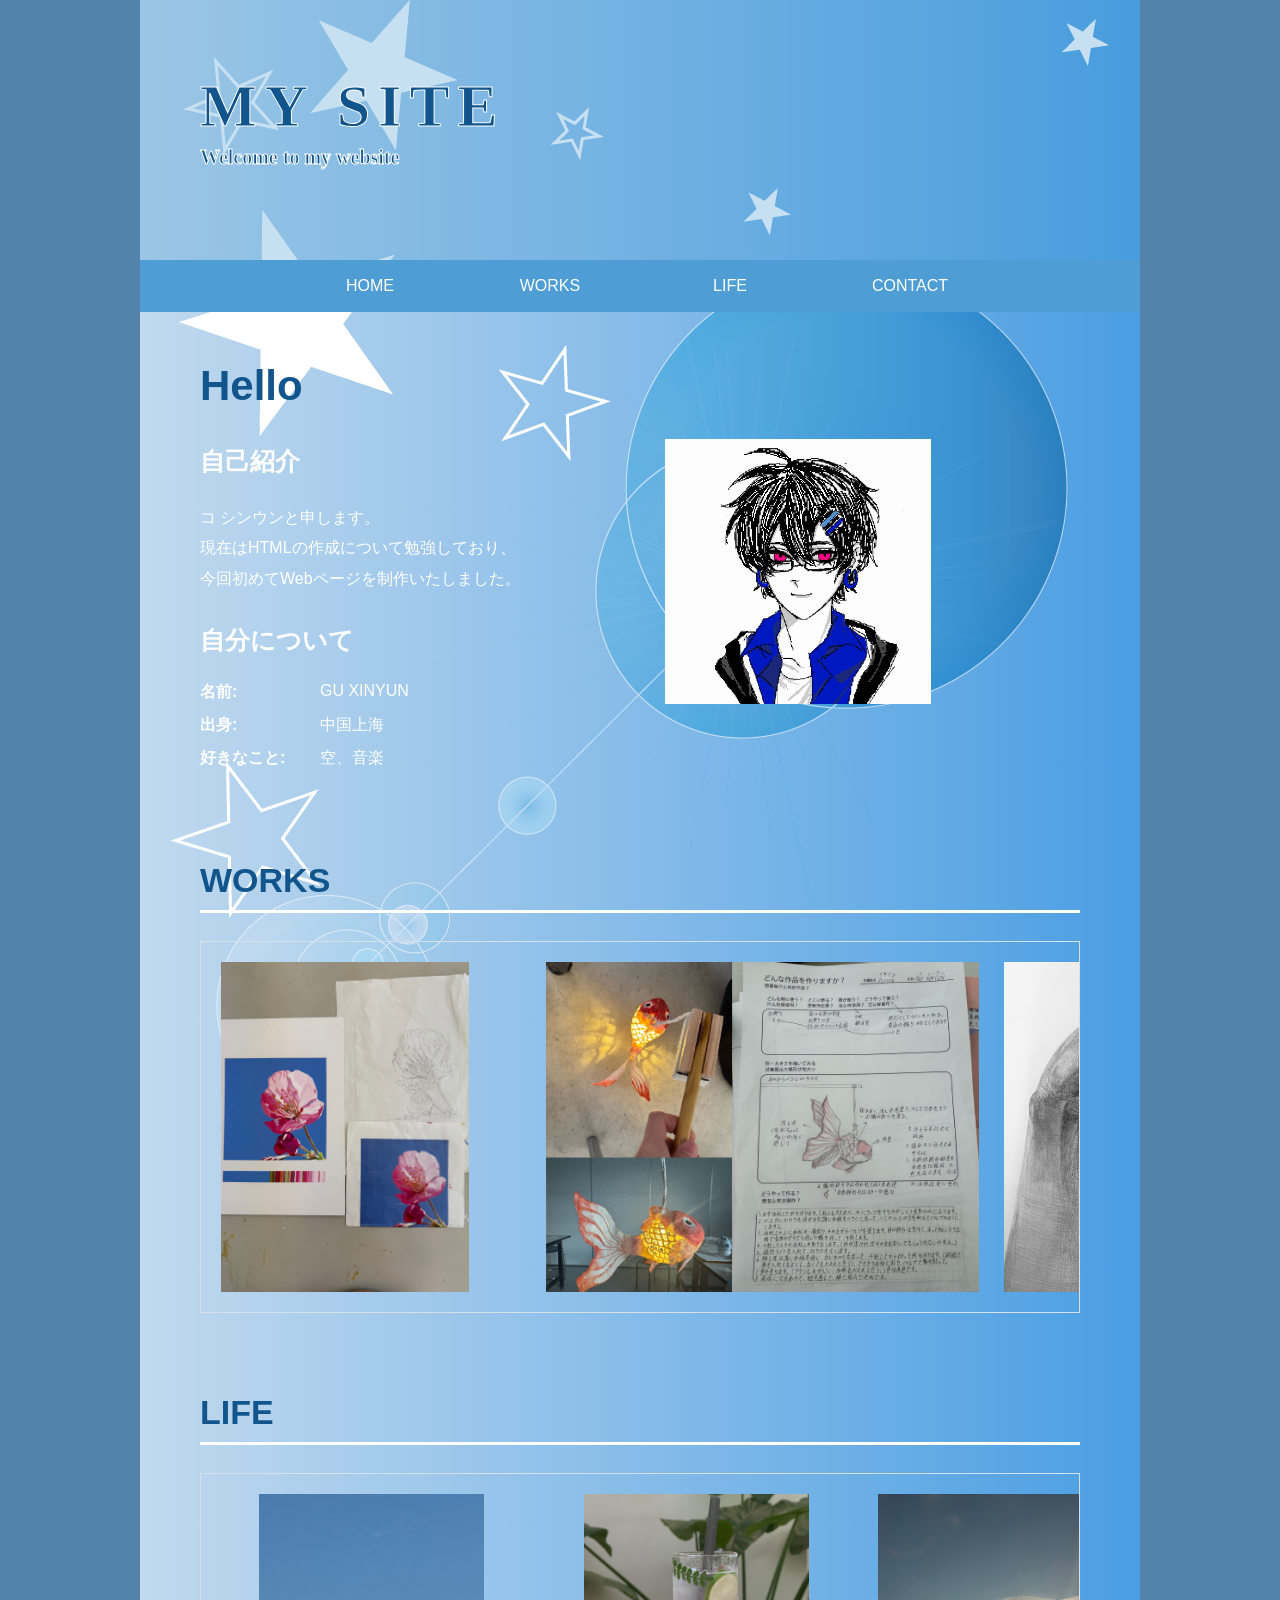
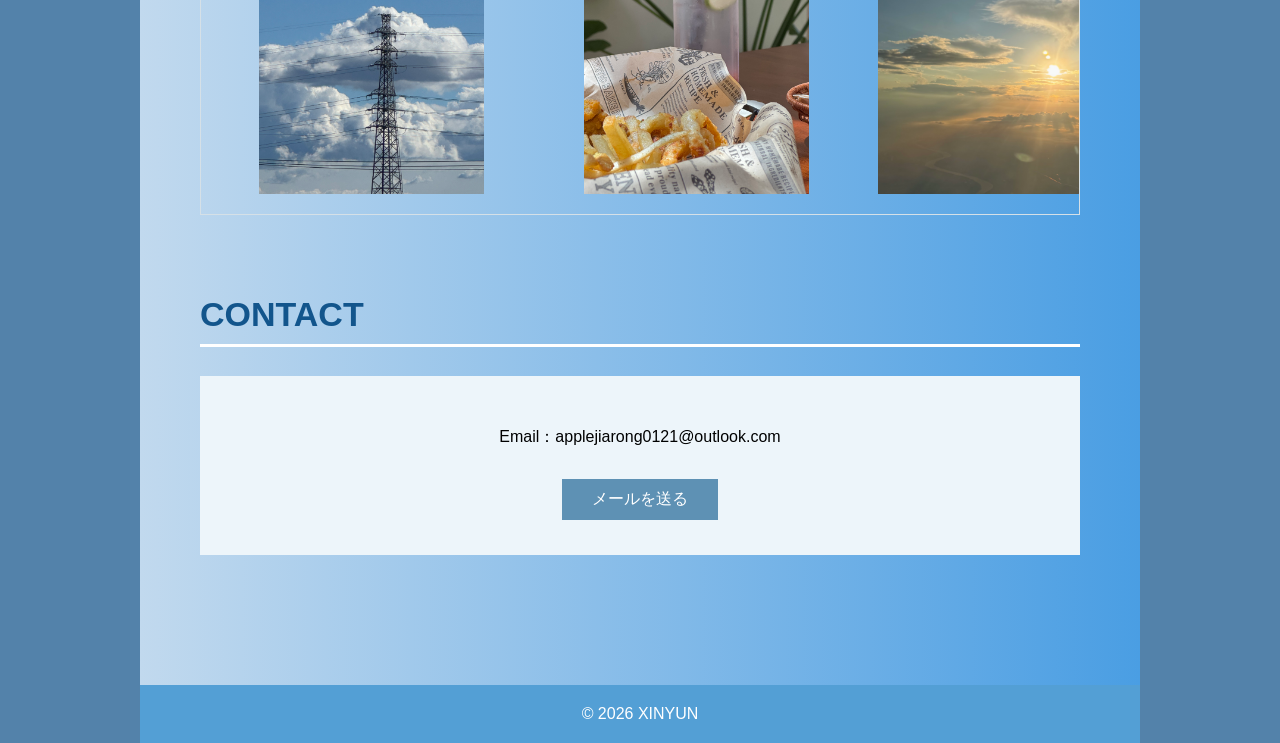
<file: index.html>
<!DOCTYPE html>
<html lang="ja">

<head>
    <meta charset="UTF-8">
    <meta name="viewport" content="width=device-width, initial-scale=1.0">
    <title>MY SITE</title>
    <link rel="stylesheet" href="xxx.css">
</head>

<body>
    <div class="page">
        <header>
            <h1>MY SITE</h1>
            <p>Welcome to my website</p>
        </header>

        <nav>
            <ul>
                <li><a href="#home">HOME</a></li>
                <li><a href="#WORKS">WORKS</a></li>
                <li><a href="#LIFE">LIFE</a></li>
                <li><a href="#contact">CONTACT</a></li>
            </ul>
        </nav>

        <main>
            <section id="home" class="home">
                <div class="home-text">
                    <h2>Hello</h2>

                    <h3>
                        自己紹介
                    </h3>

                    <p>
                        コ シンウンと申します。<br>
                        現在はHTMLの作成について勉強しており、<br>
                        今回初めてWebページを制作いたしました。
                    </p>

                    <div class="profile-text">
                        <h3>自分について</h3>

                        <dl class="profile-list">
                            <div class="profile-row">
                                <dt>名前:</dt>
                                <dd>GU XINYUN</dd>
                            </div>

                            <div class="profile-row">
                                <dt>出身:</dt>
                                <dd>中国上海</dd>
                            </div>

                            <div class="profile-row">
                                <dt>好きなこと:</dt>
                                <dd>空、音楽</dd>
                            </div>
                        </dl>
                    </div>
                </div>

                <div class="home-images">
                    <div class="home-image">
                        <img src="IMG_4021のコピー.PNG" alt="メイン画像">
                    </div>

                </div>
            </section>


            <section id="WORKS">
                <h2 class="section-title">WORKS</h2>

                <div class="WORKS-box">
                    <div class="WORKS-gallery">
                        <div class="WORKS-item">
                            <a href="page01.html">
                                <img src="IMG_4701.jpeg" alt="1">

                            </a>
                        </div>

                        <div class="WORKS-item">
                            <a href="page02.html">
                                <img src="IMG_5451.JPG" alt="2">
                            </a>
                        </div>

                        <div class="WORKS-item">
                            <a href="page03.html">
                            <img src="IMG_7081.jpg" alt="3">
                            </a>
                        </div>
                    </div>
                </div>
            </section>

            <section id="LIFE">
                <h2 class="section-title">LIFE</h2>

                <div class="LIFE-box">
                    <div class="LIFE-gallery">


                        <div class="LIFE-item">
                             <a href="page04.html">
                            <img src="IMG_8897 2.jpeg" alt="1">
                            </a>
                        </div>

                        <div class="LIFE-item">
                             <a href="page05.html">
                            <img src="IMG_5131.jpeg" alt="2">
                            </a>
                        </div>

                        <div class="LIFE-item">
                             <a href="page06.html">
                            <img src="IMG_5006.jpeg" alt="3">
                            </a>
                        </div>

                        <div class="LIFE-item">
                             <a href="page07.html">
                            <img src="IMG_6097.JPG" alt="4">
                            </a>
                        </div>

                        <div class="LIFE-item">
                             <a href="page08.html">
                            <img src="狗.jpg" alt="5">
                            </a>
                        </div>

                        <div class="LIFE-item">
                             <a href="page09.html">
                            <img src="未命名作品.jpg" alt="6">
                            </a>
                        </div>

                        <div class="LIFE-item">
                             <a href="page10.html">
                            <img src="IMG_8215.jpeg" alt="7">
                            </a>
                        </div>

                    </div>
                </div>
            </section>

            <section id="contact">
                <h2 class="section-title">CONTACT</h2>
                <div class="contact-box">
                    <p>
                        Email：applejiarong0121@outlook.com
                    </p>
                    <a href="mailto:邮箱">メールを送る</a>
                </div>
            </section>
        </main>

        <footer>
            <p>© 2026 XINYUN</p>
        </footer>
    </div>
</body>

</html>
</file>
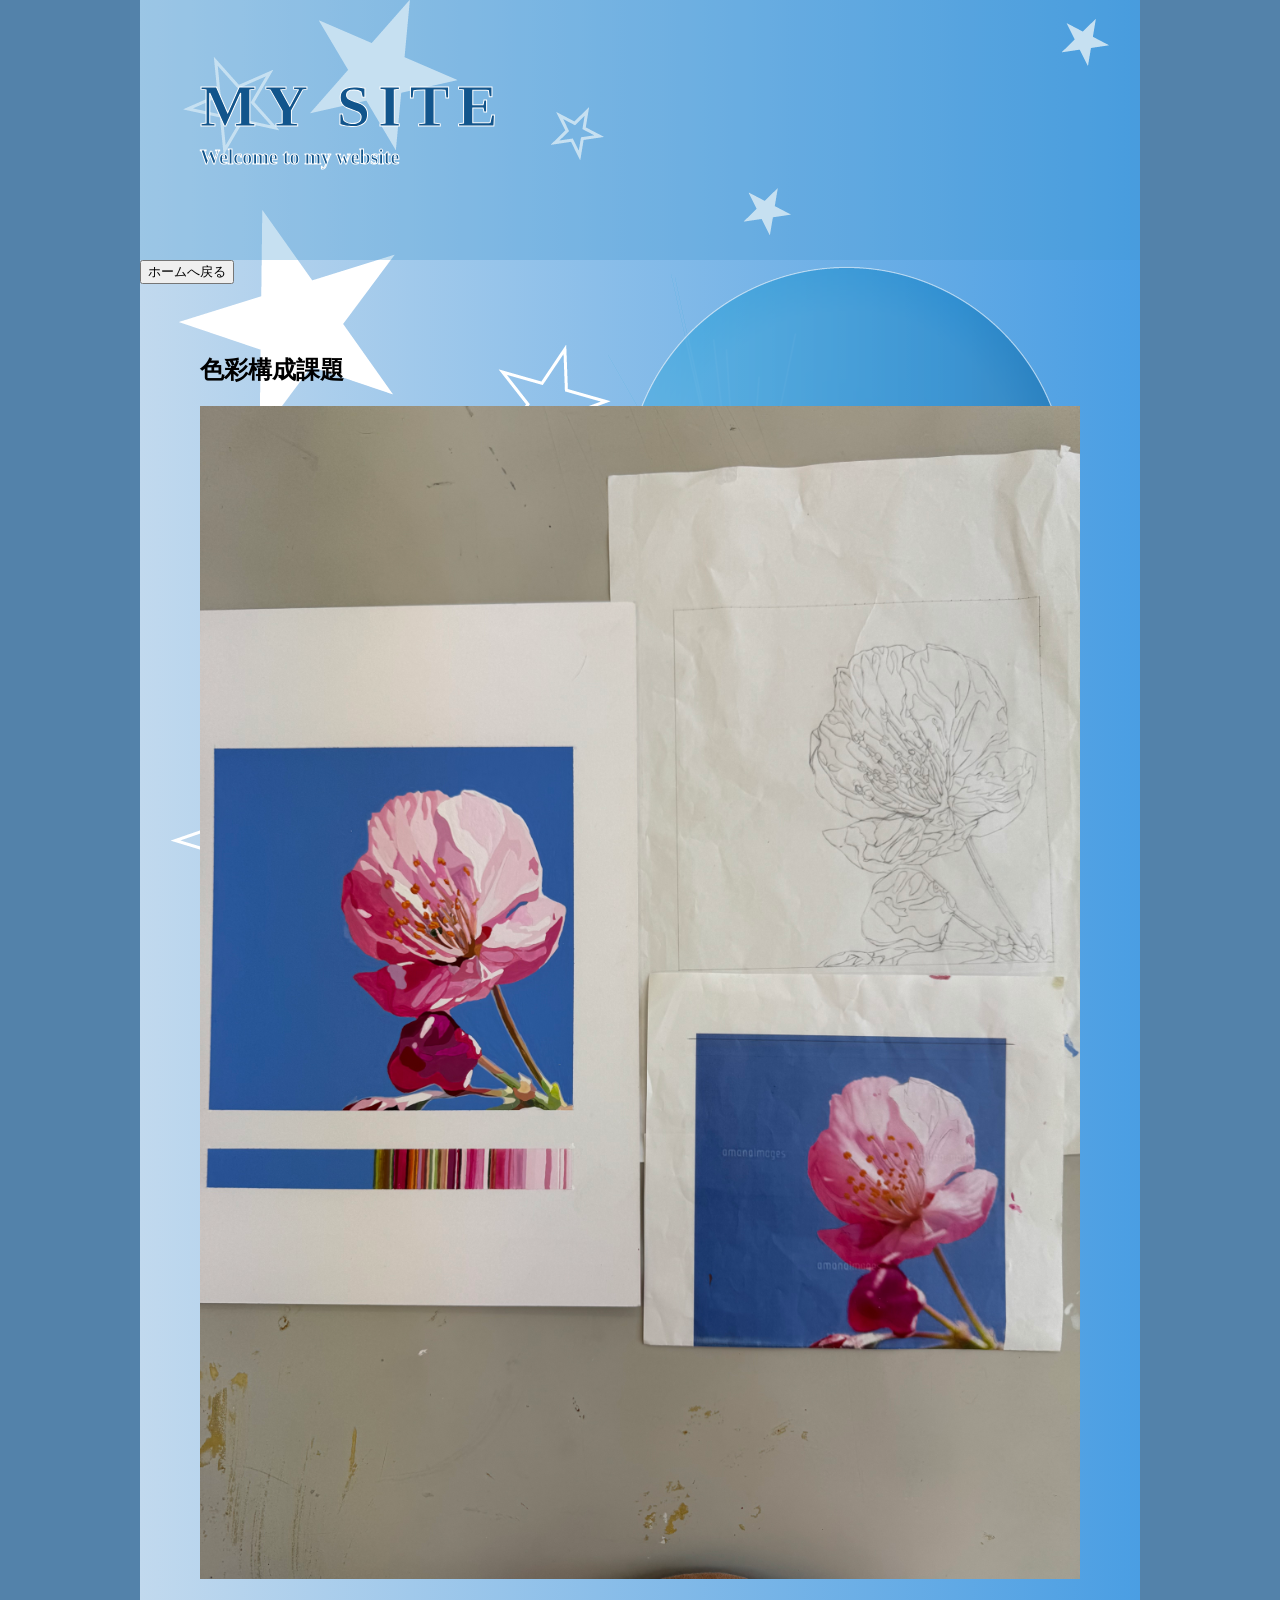
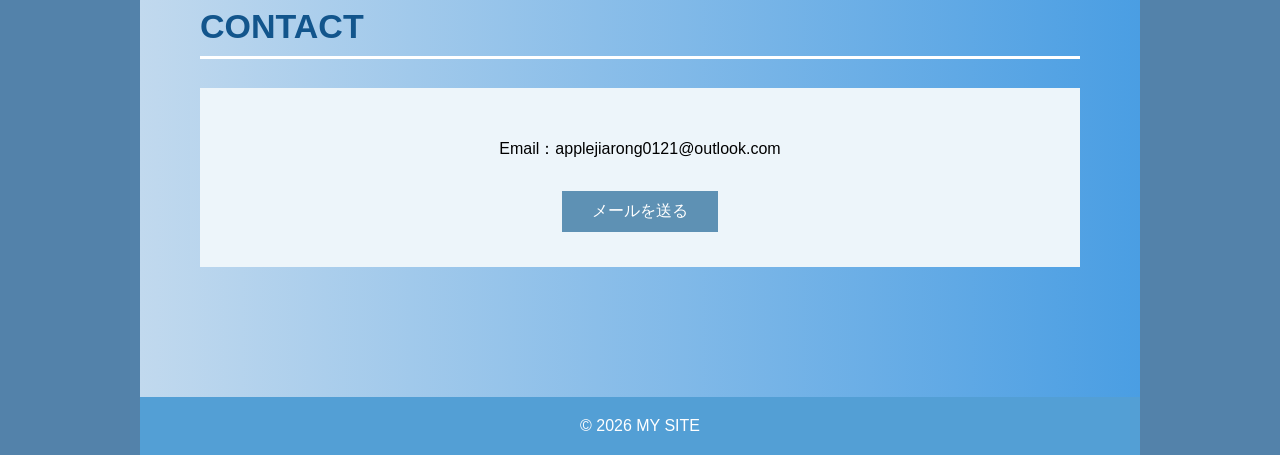
<file: page01.html>
<!DOCTYPE html>
<html lang="ja">

<head>
    <meta charset="UTF-8">
    <meta name="viewport" content="width=device-width, initial-scale=1.0">
    <title>MY SITE</title>
    <link rel="stylesheet" href="xxx.css">
</head>

<body>
    <div class="page">
        <header>
            <h1>MY SITE</h1>
            <p>Welcome to my website</p>
        </header>
        </header>
        
<button onclick="location.href='index.html'">
    ホームへ戻る
</button>
        





<main>
    <h2>色彩構成課題</h2>
            <div class="wrap">

                <div class="photo">
                <img src="IMG_4701.jpeg">
                </div>

            </div>

            <section id="contact">
                <h2 class="section-title">CONTACT</h2>
                <div class="contact-box">
                    <p>
                        Email：applejiarong0121@outlook.com
                    </p>
                    <a href="mailto:邮箱">メールを送る</a>
                </div>
            </section>
        </main>

        <footer>
            <p>© 2026 MY SITE</p>
        </footer>
    </div>
</body>

</html>
</file>
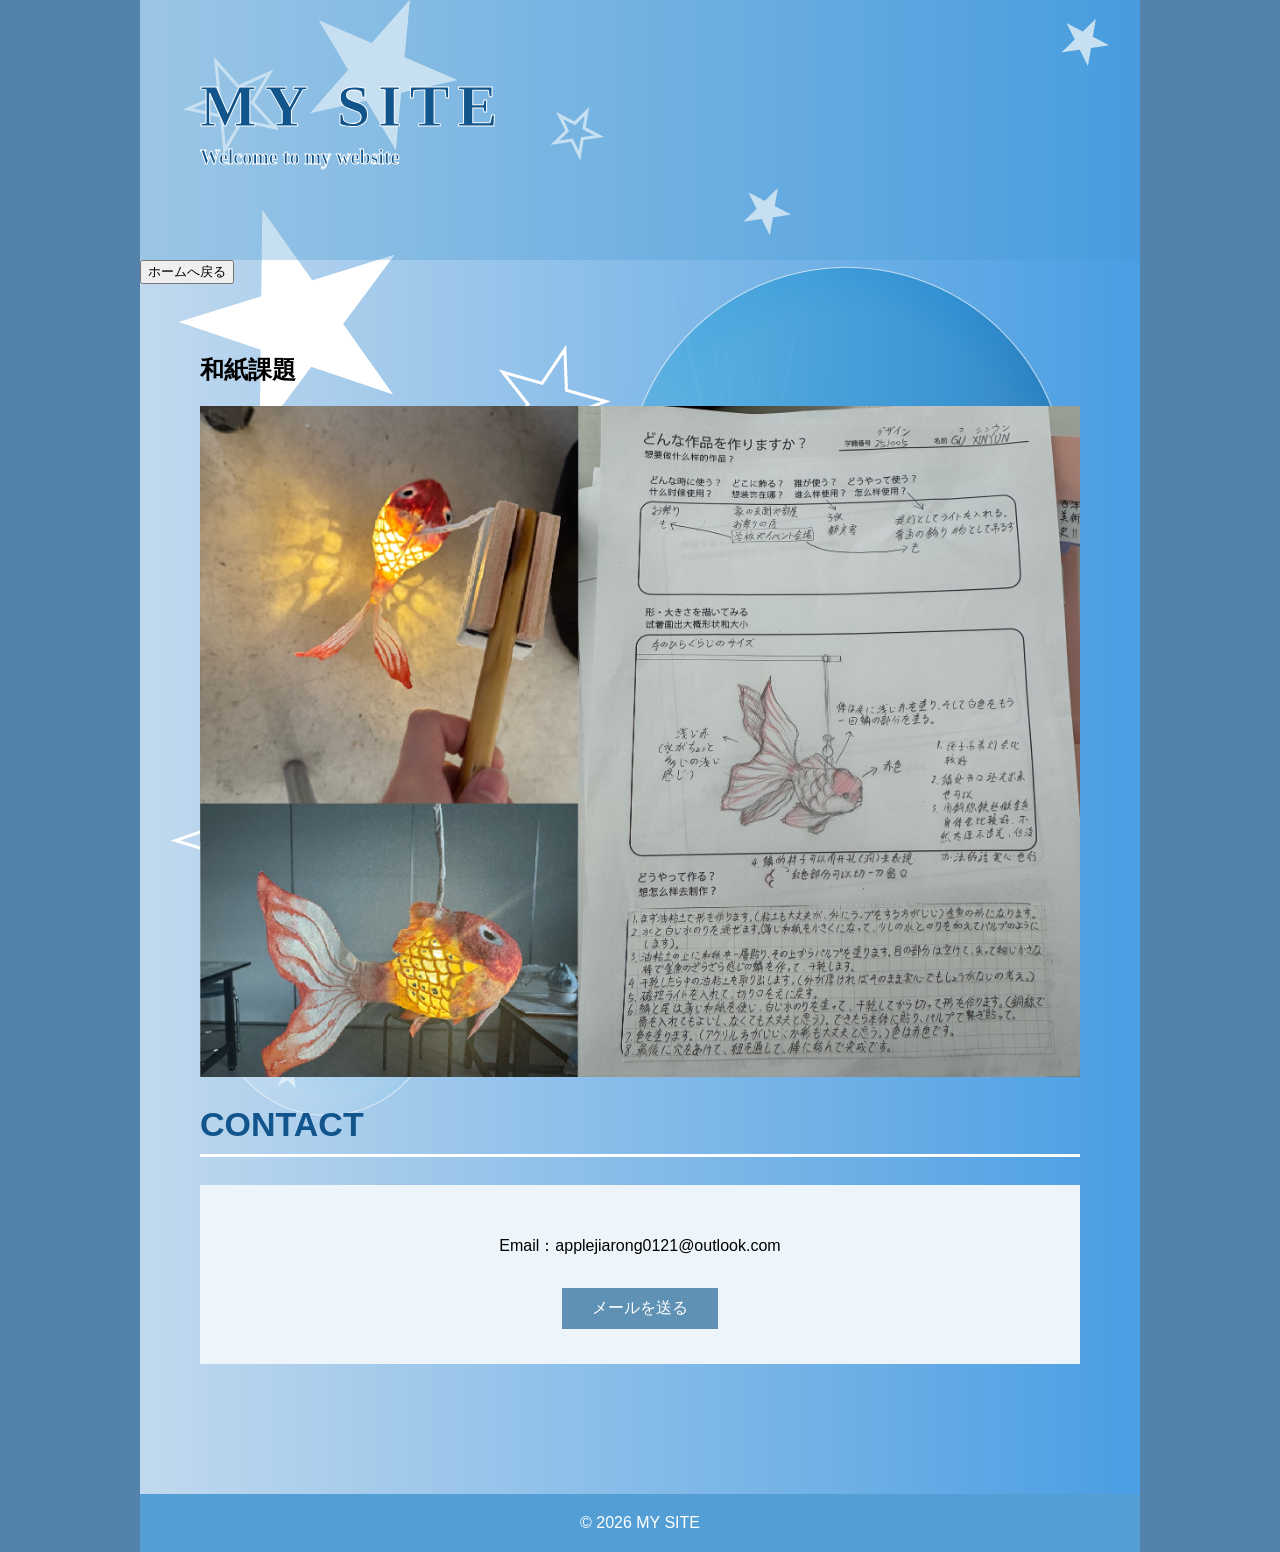
<file: page02.html>
<!DOCTYPE html>
<html lang="ja">

<head>
    <meta charset="UTF-8">
    <meta name="viewport" content="width=device-width, initial-scale=1.0">
    <title>MY SITE</title>
    <link rel="stylesheet" href="xxx.css">
</head>

<body>
    <div class="page">
        <header>
            <h1>MY SITE</h1>
            <p>Welcome to my website</p>
        </header>
        </header>

        <button onclick="location.href='index.html'">
    ホームへ戻る
</button>

        <main>
            <h2>和紙課題</h2>
            <div class="wrap">

                <div class="photo">
                <img src="IMG_5451.JPG">
                </div>

                
            </div>

            <section id="contact">
                <h2 class="section-title">CONTACT</h2>
                <div class="contact-box">
                    <p>
                        Email：applejiarong0121@outlook.com
                    </p>
                    <a href="mailto:邮箱">メールを送る</a>
                </div>
            </section>
        </main>

        <footer>
            <p>© 2026 MY SITE</p>
        </footer>
    </div>
</body>

</html>
</file>
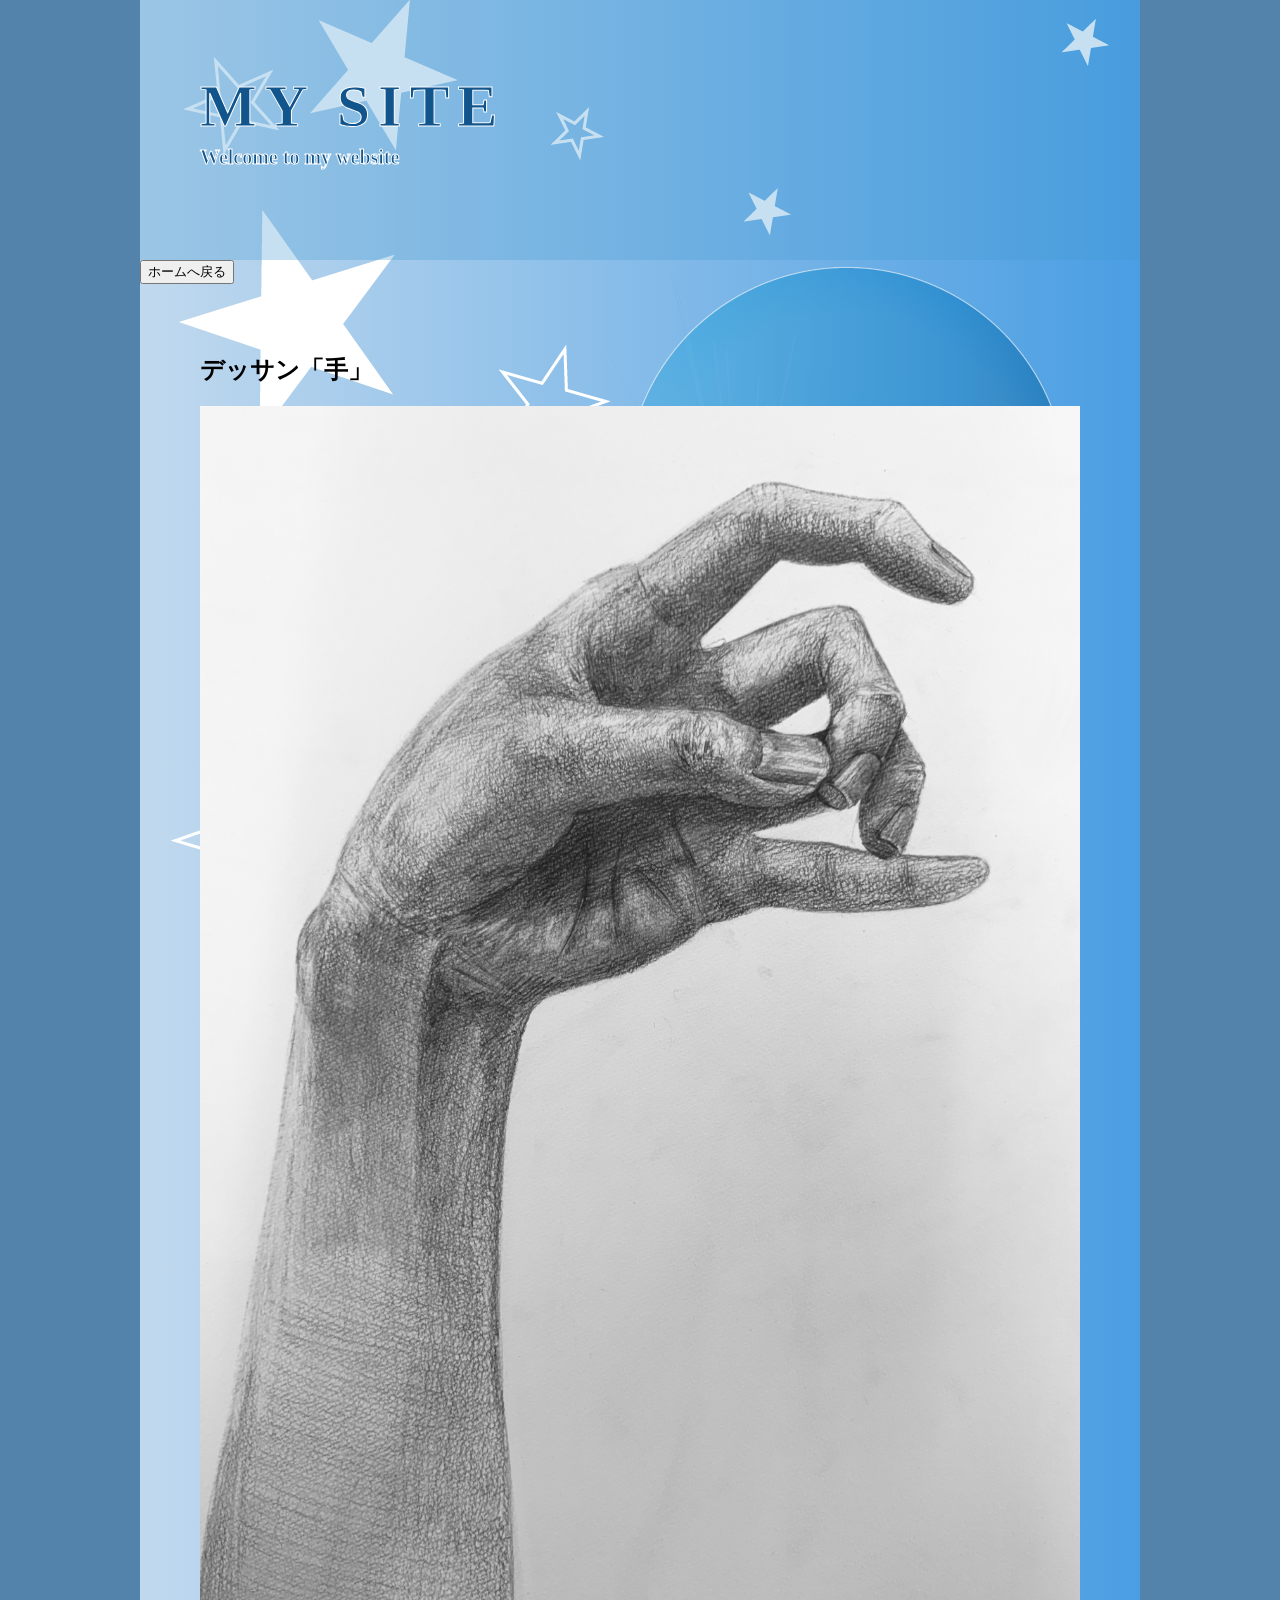
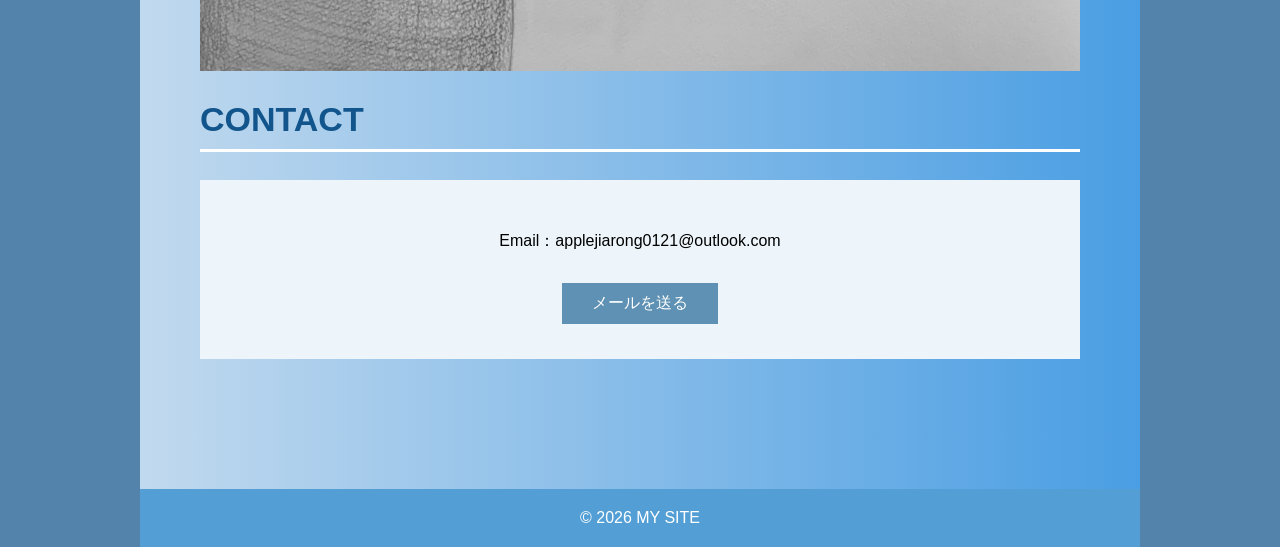
<file: page03.html>
<!DOCTYPE html>
<html lang="ja">

<head>
    <meta charset="UTF-8">
    <meta name="viewport" content="width=device-width, initial-scale=1.0">
    <title>MY SITE</title>
    <link rel="stylesheet" href="xxx.css">
</head>

<body>
    <div class="page">
        <header>
            <h1>MY SITE</h1>
            <p>Welcome to my website</p>
        </header>
        </header>

        <button onclick="location.href='index.html'">
    ホームへ戻る
</button>

        <main>
            <h2>デッサン「手」</h2>
            <div class="wrap">

                <div class="photo">
                <img src="IMG_7081.jpg">
                </div>

                
            </div>

            <section id="contact">
                <h2 class="section-title">CONTACT</h2>
                <div class="contact-box">
                    <p>
                        Email：applejiarong0121@outlook.com
                    </p>
                    <a href="mailto:邮箱">メールを送る</a>
                </div>
            </section>
        </main>

        <footer>
            <p>© 2026 MY SITE</p>
        </footer>
    </div>
</body>

</html>
</file>
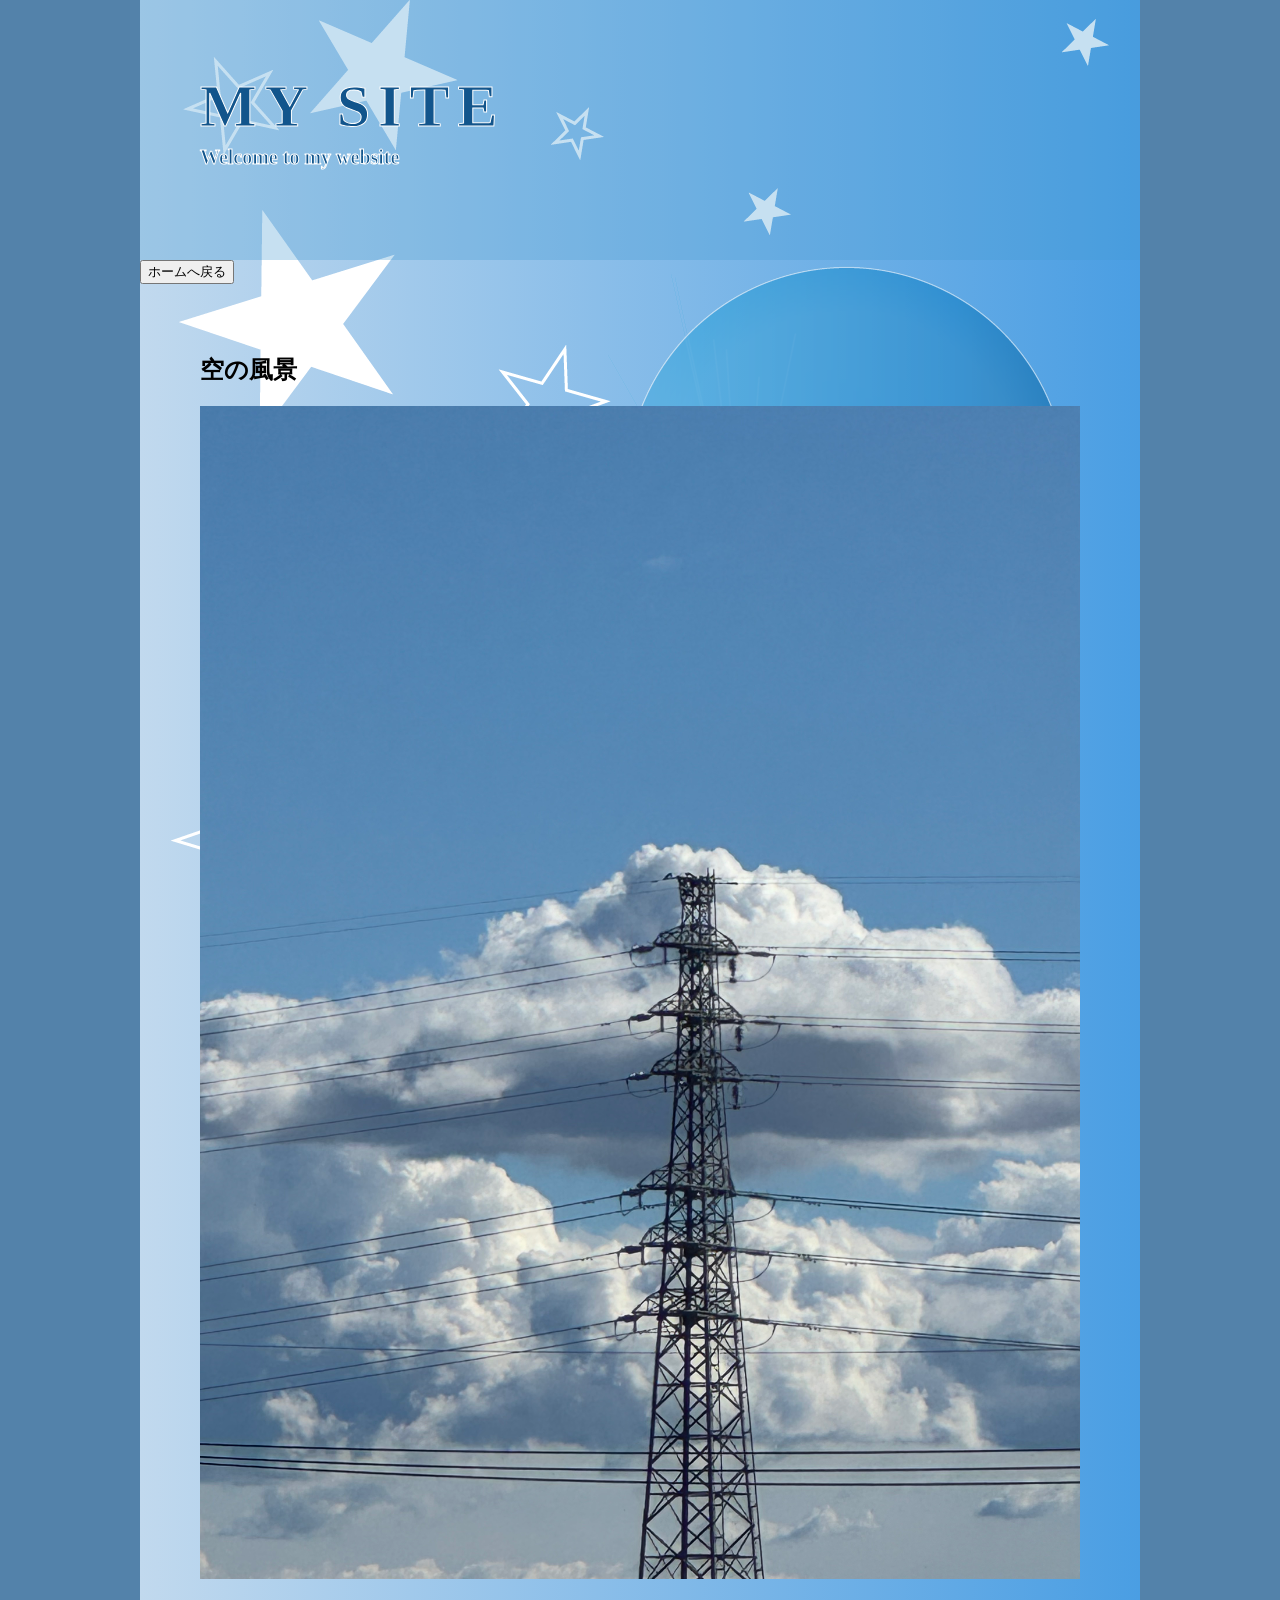
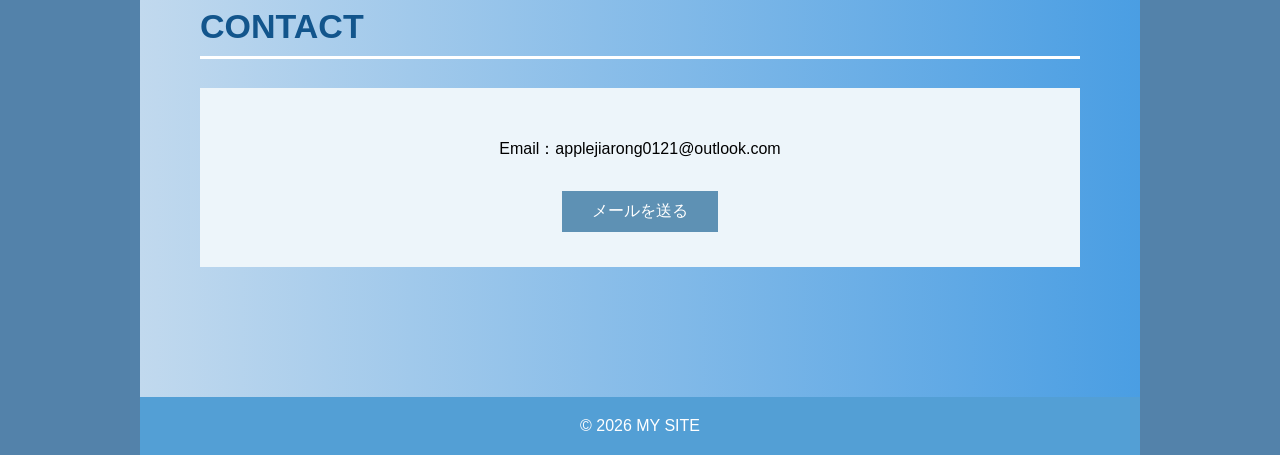
<file: page04.html>
<!DOCTYPE html>
<html lang="ja">

<head>
    <meta charset="UTF-8">
    <meta name="viewport" content="width=device-width, initial-scale=1.0">
    <title>MY SITE</title>
    <link rel="stylesheet" href="xxx.css">
</head>

<body>
    <div class="page">
        <header>
            <h1>MY SITE</h1>
            <p>Welcome to my website</p>
        </header>
        </header>

        <button onclick="location.href='index.html'">
    ホームへ戻る
</button>

        <main>
            <h2>空の風景</h2>
            <div class="wrap">

                <div class="photo">
                <img src="IMG_8897 2.jpeg">
                </div>

                
            </div>

            <section id="contact">
                <h2 class="section-title">CONTACT</h2>
                <div class="contact-box">
                    <p>
                        Email：applejiarong0121@outlook.com
                    </p>
                    <a href="mailto:邮箱">メールを送る</a>
                </div>
            </section>
        </main>

        <footer>
            <p>© 2026 MY SITE</p>
        </footer>
    </div>
</body>

</html>
</file>
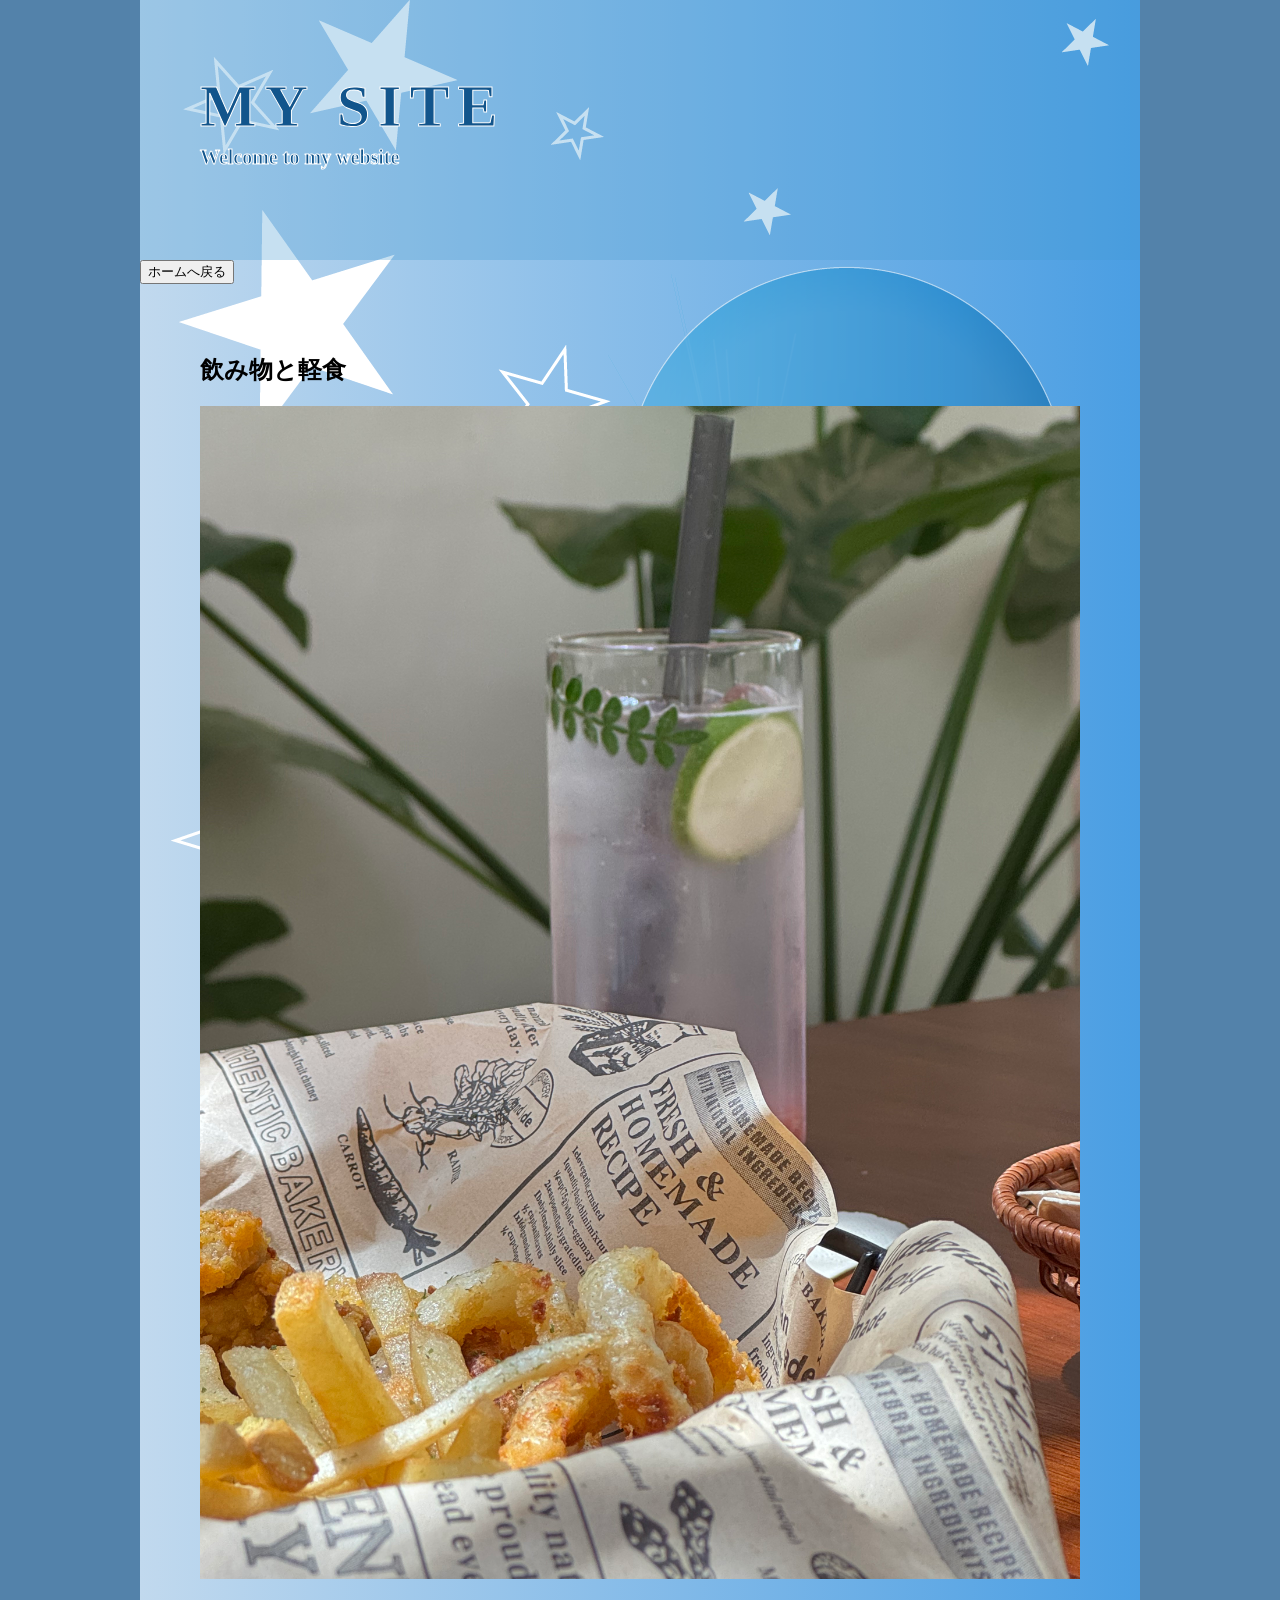
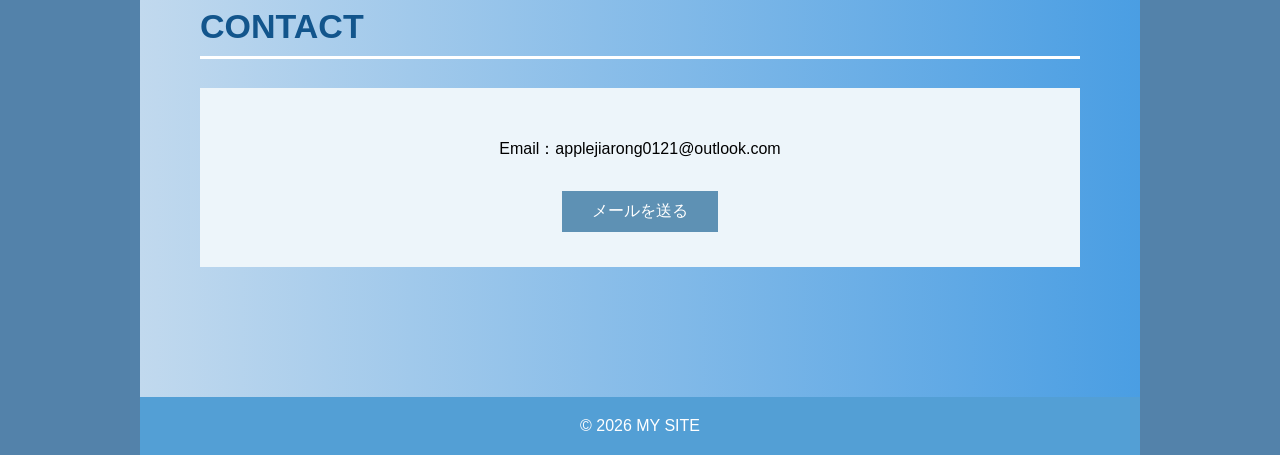
<file: page05.html>
<!DOCTYPE html>
<html lang="ja">

<head>
    <meta charset="UTF-8">
    <meta name="viewport" content="width=device-width, initial-scale=1.0">
    <title>MY SITE</title>
    <link rel="stylesheet" href="xxx.css">
</head>

<body>
    <div class="page">
        <header>
            <h1>MY SITE</h1>
            <p>Welcome to my website</p>
        </header>
        </header>

        <button onclick="location.href='index.html'">
    ホームへ戻る
</button>

        <main>
            <h2>飲み物と軽食</h2>
            <div class="wrap">

                <div class="photo">
                <img src="IMG_5131.jpeg">
                </div>

                
            </div>

            <section id="contact">
                <h2 class="section-title">CONTACT</h2>
                <div class="contact-box">
                    <p>
                        Email：applejiarong0121@outlook.com
                    </p>
                    <a href="mailto:邮箱">メールを送る</a>
                </div>
            </section>
        </main>

        <footer>
            <p>© 2026 MY SITE</p>
        </footer>
    </div>
</body>

</html>
</file>
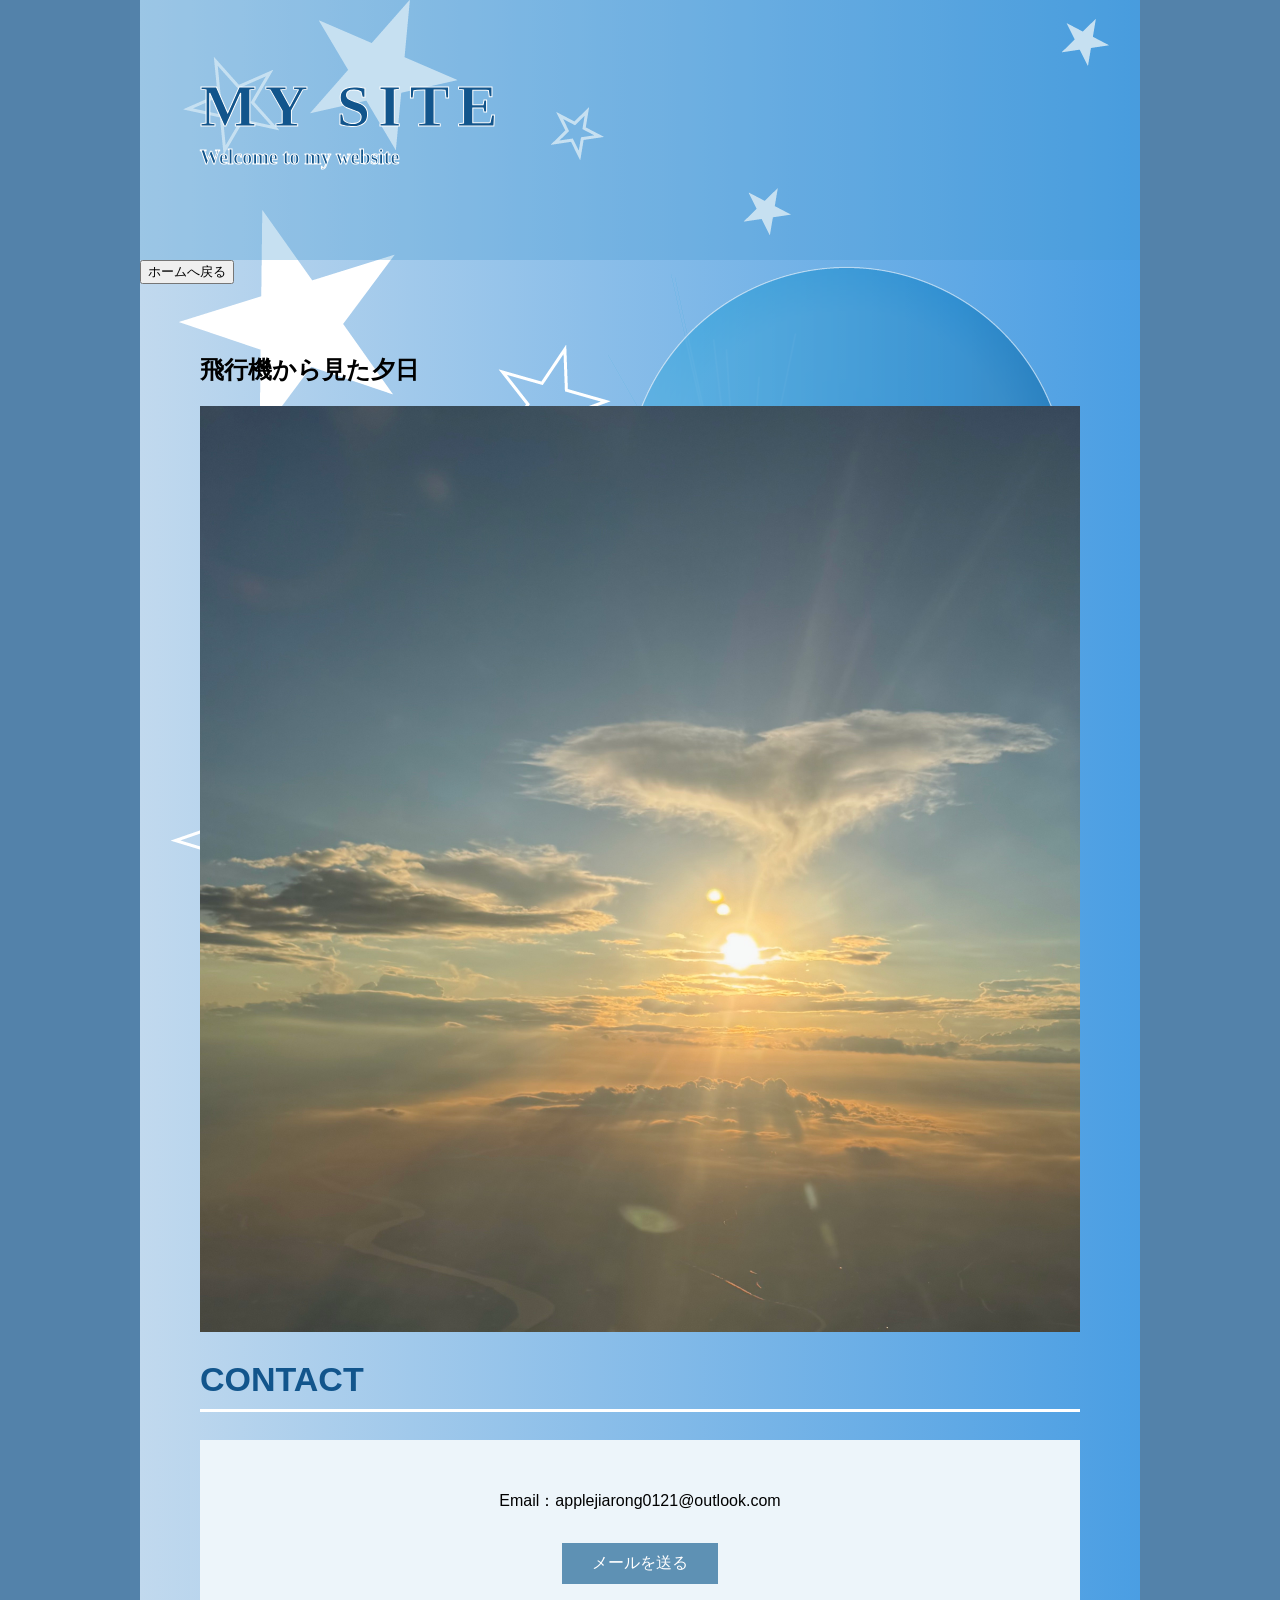
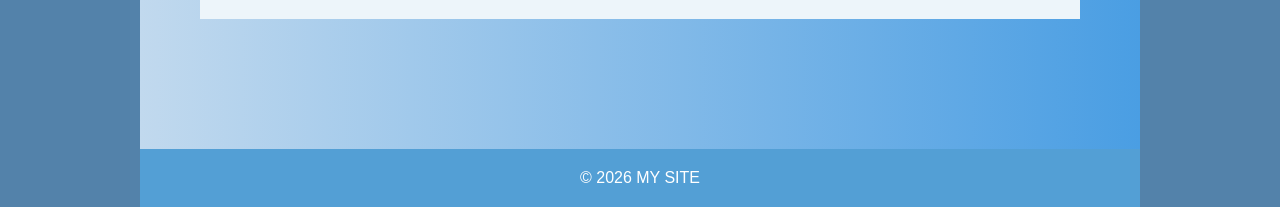
<file: page06.html>
<!DOCTYPE html>
<html lang="ja">

<head>
    <meta charset="UTF-8">
    <meta name="viewport" content="width=device-width, initial-scale=1.0">
    <title>MY SITE</title>
    <link rel="stylesheet" href="xxx.css">
</head>

<body>
    <div class="page">
        <header>
            <h1>MY SITE</h1>
            <p>Welcome to my website</p>
        </header>
        </header>

        <button onclick="location.href='index.html'">
    ホームへ戻る
</button>

        <main>
            <h2>飛行機から見た夕日</h2>
            <div class="wrap">

                <div class="photo">
                <img src="IMG_5006.jpeg">
                </div>

                
            </div>

            <section id="contact">
                <h2 class="section-title">CONTACT</h2>
                <div class="contact-box">
                    <p>
                        Email：applejiarong0121@outlook.com
                    </p>
                    <a href="mailto:邮箱">メールを送る</a>
                </div>
            </section>
        </main>

        <footer>
            <p>© 2026 MY SITE</p>
        </footer>
    </div>
</body>

</html>
</file>
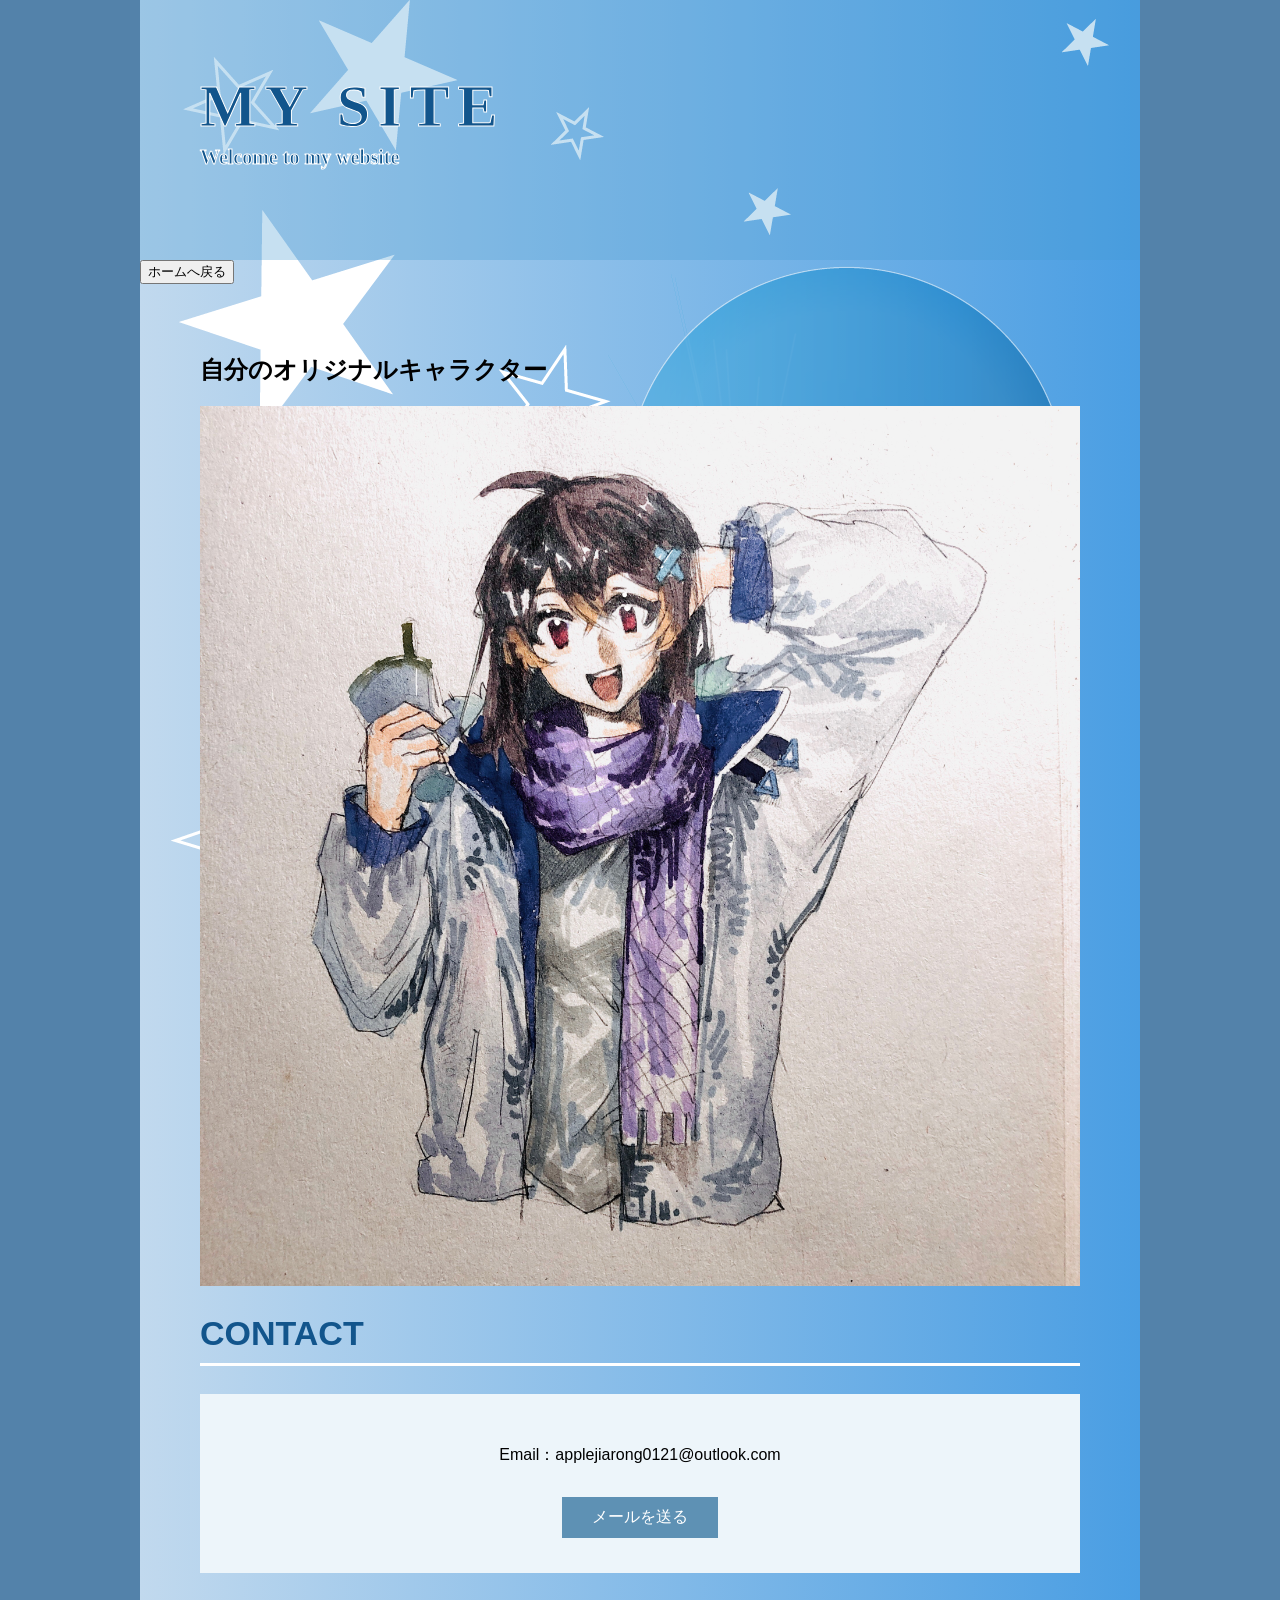
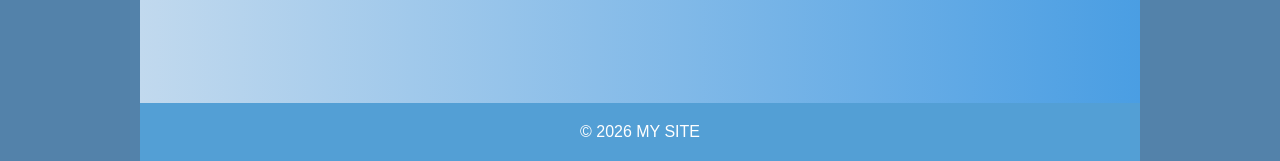
<file: page07.html>
<!DOCTYPE html>
<html lang="ja">

<head>
    <meta charset="UTF-8">
    <meta name="viewport" content="width=device-width, initial-scale=1.0">
    <title>MY SITE</title>
    <link rel="stylesheet" href="xxx.css">
</head>

<body>
    <div class="page">
        <header>
            <h1>MY SITE</h1>
            <p>Welcome to my website</p>
        </header>
        </header>

        <button onclick="location.href='index.html'">
    ホームへ戻る
</button>

        <main>
            <h2>自分のオリジナルキャラクター</h2>
            <div class="wrap">

                <div class="photo">
                <img src="IMG_6097.JPG">
                </div>

                
            </div>

            <section id="contact">
                <h2 class="section-title">CONTACT</h2>
                <div class="contact-box">
                    <p>
                        Email：applejiarong0121@outlook.com
                    </p>
                    <a href="mailto:邮箱">メールを送る</a>
                </div>
            </section>
        </main>

        <footer>
            <p>© 2026 MY SITE</p>
        </footer>
    </div>
</body>

</html>
</file>
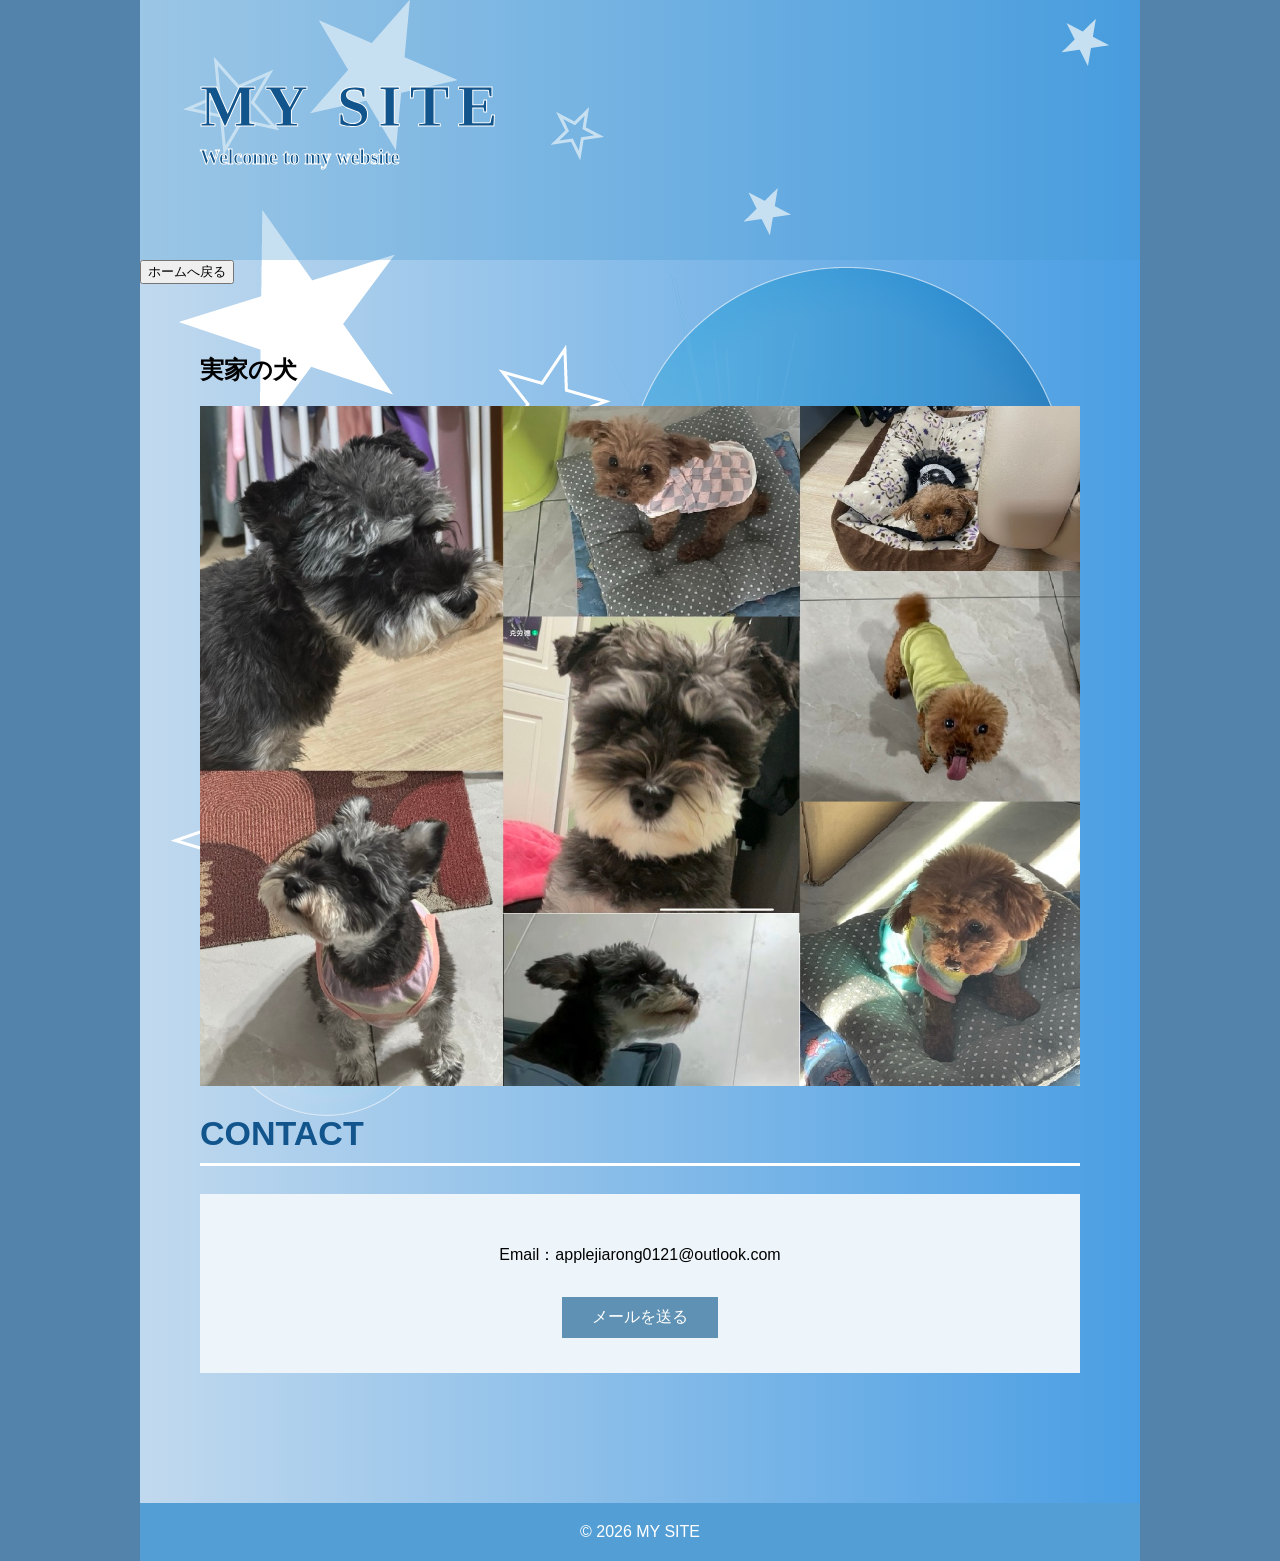
<file: page08.html>
<!DOCTYPE html>
<html lang="ja">

<head>
    <meta charset="UTF-8">
    <meta name="viewport" content="width=device-width, initial-scale=1.0">
    <title>MY SITE</title>
    <link rel="stylesheet" href="xxx.css">
</head>

<body>
    <div class="page">
        <header>
            <h1>MY SITE</h1>
            <p>Welcome to my website</p>
        </header>
        </header>

        <button onclick="location.href='index.html'">
    ホームへ戻る
</button>

        <main>
            <h2>実家の犬</h2>
            <div class="wrap">

                <div class="photo">
                <img src="狗.jpg">
                </div>

                
            </div>

            <section id="contact">
                <h2 class="section-title">CONTACT</h2>
                <div class="contact-box">
                    <p>
                        Email：applejiarong0121@outlook.com
                    </p>
                    <a href="mailto:邮箱">メールを送る</a>
                </div>
            </section>
        </main>

        <footer>
            <p>© 2026 MY SITE</p>
        </footer>
    </div>
</body>

</html>
</file>
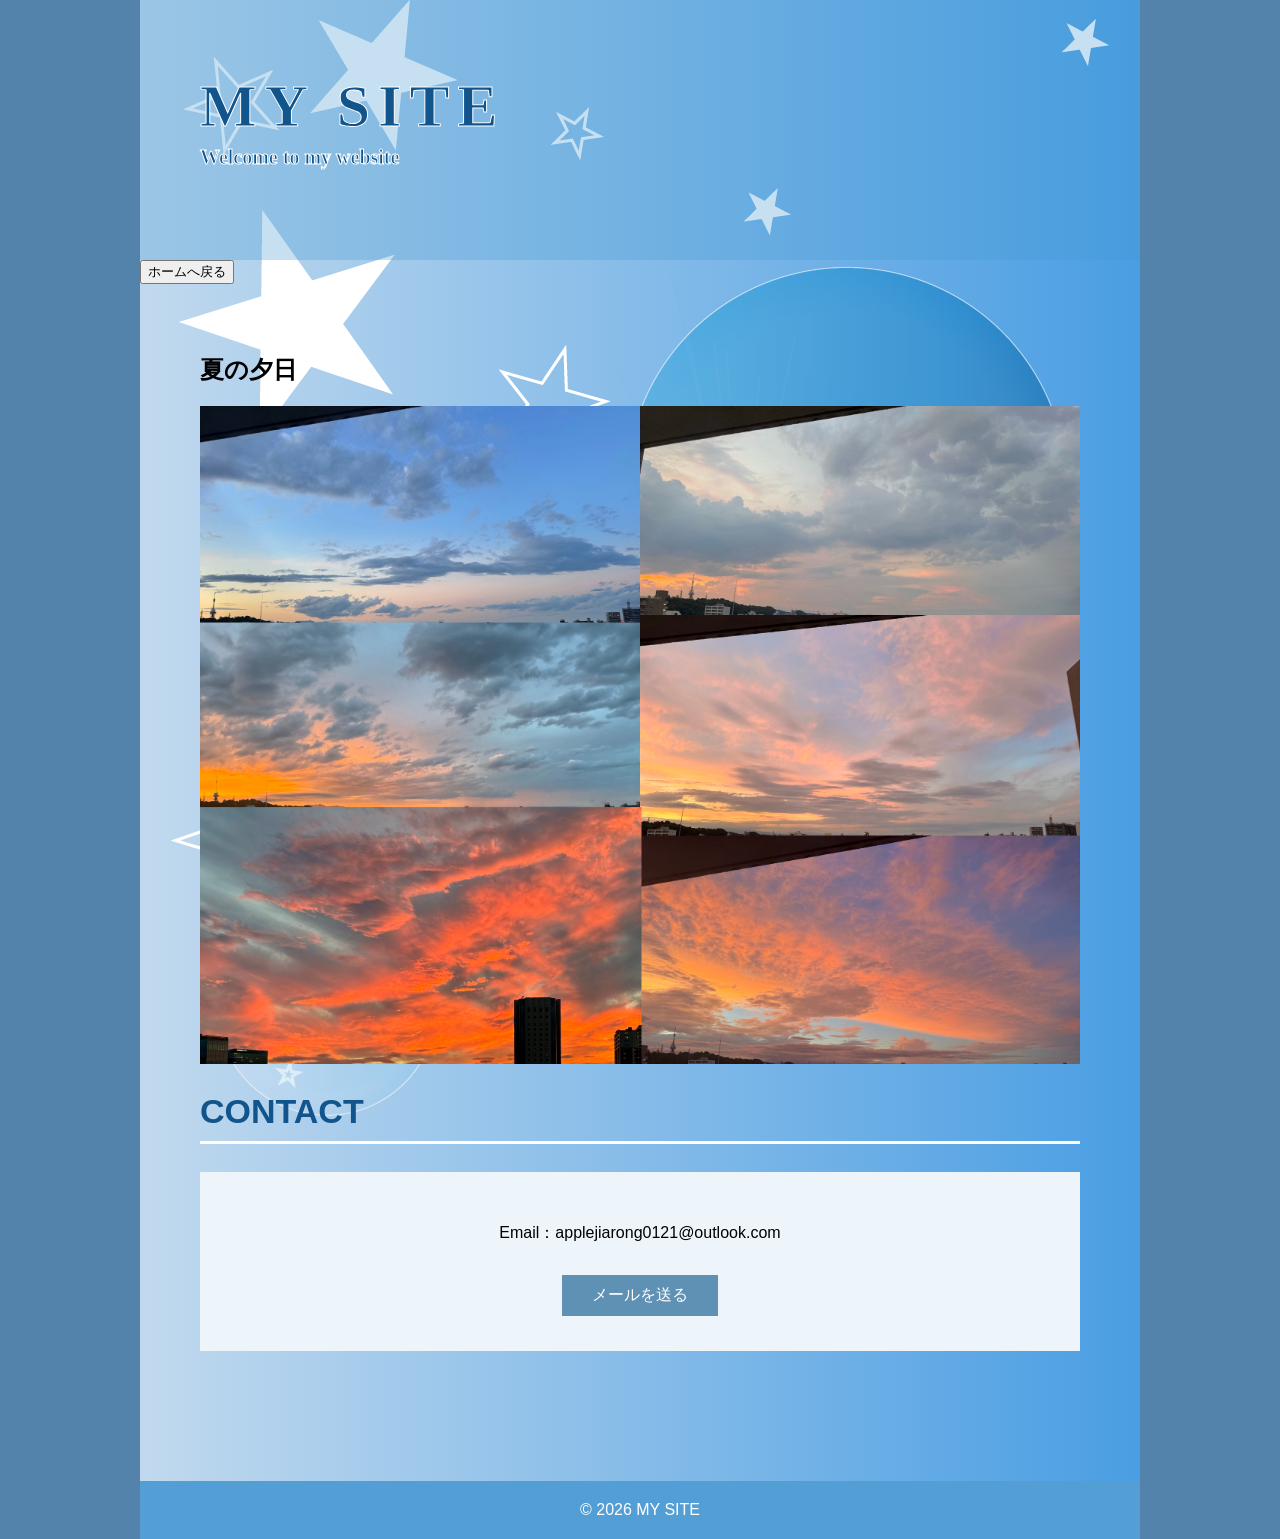
<file: page09.html>
<!DOCTYPE html>
<html lang="ja">

<head>
    <meta charset="UTF-8">
    <meta name="viewport" content="width=device-width, initial-scale=1.0">
    <title>MY SITE</title>
    <link rel="stylesheet" href="xxx.css">
</head>

<body>
    <div class="page">
        <header>
            <h1>MY SITE</h1>
            <p>Welcome to my website</p>
        </header>
        </header>

        <button onclick="location.href='index.html'">
    ホームへ戻る
</button>

        <main>
            <h2>夏の夕日</h2>
            <div class="wrap">

                <div class="photo">
                <img src="未命名作品.jpg">
                </div>

                
            </div>

            <section id="contact">
                <h2 class="section-title">CONTACT</h2>
                <div class="contact-box">
                    <p>
                        Email：applejiarong0121@outlook.com
                    </p>
                    <a href="mailto:邮箱">メールを送る</a>
                </div>
            </section>
        </main>

        <footer>
            <p>© 2026 MY SITE</p>
        </footer>
    </div>
</body>

</html>
</file>
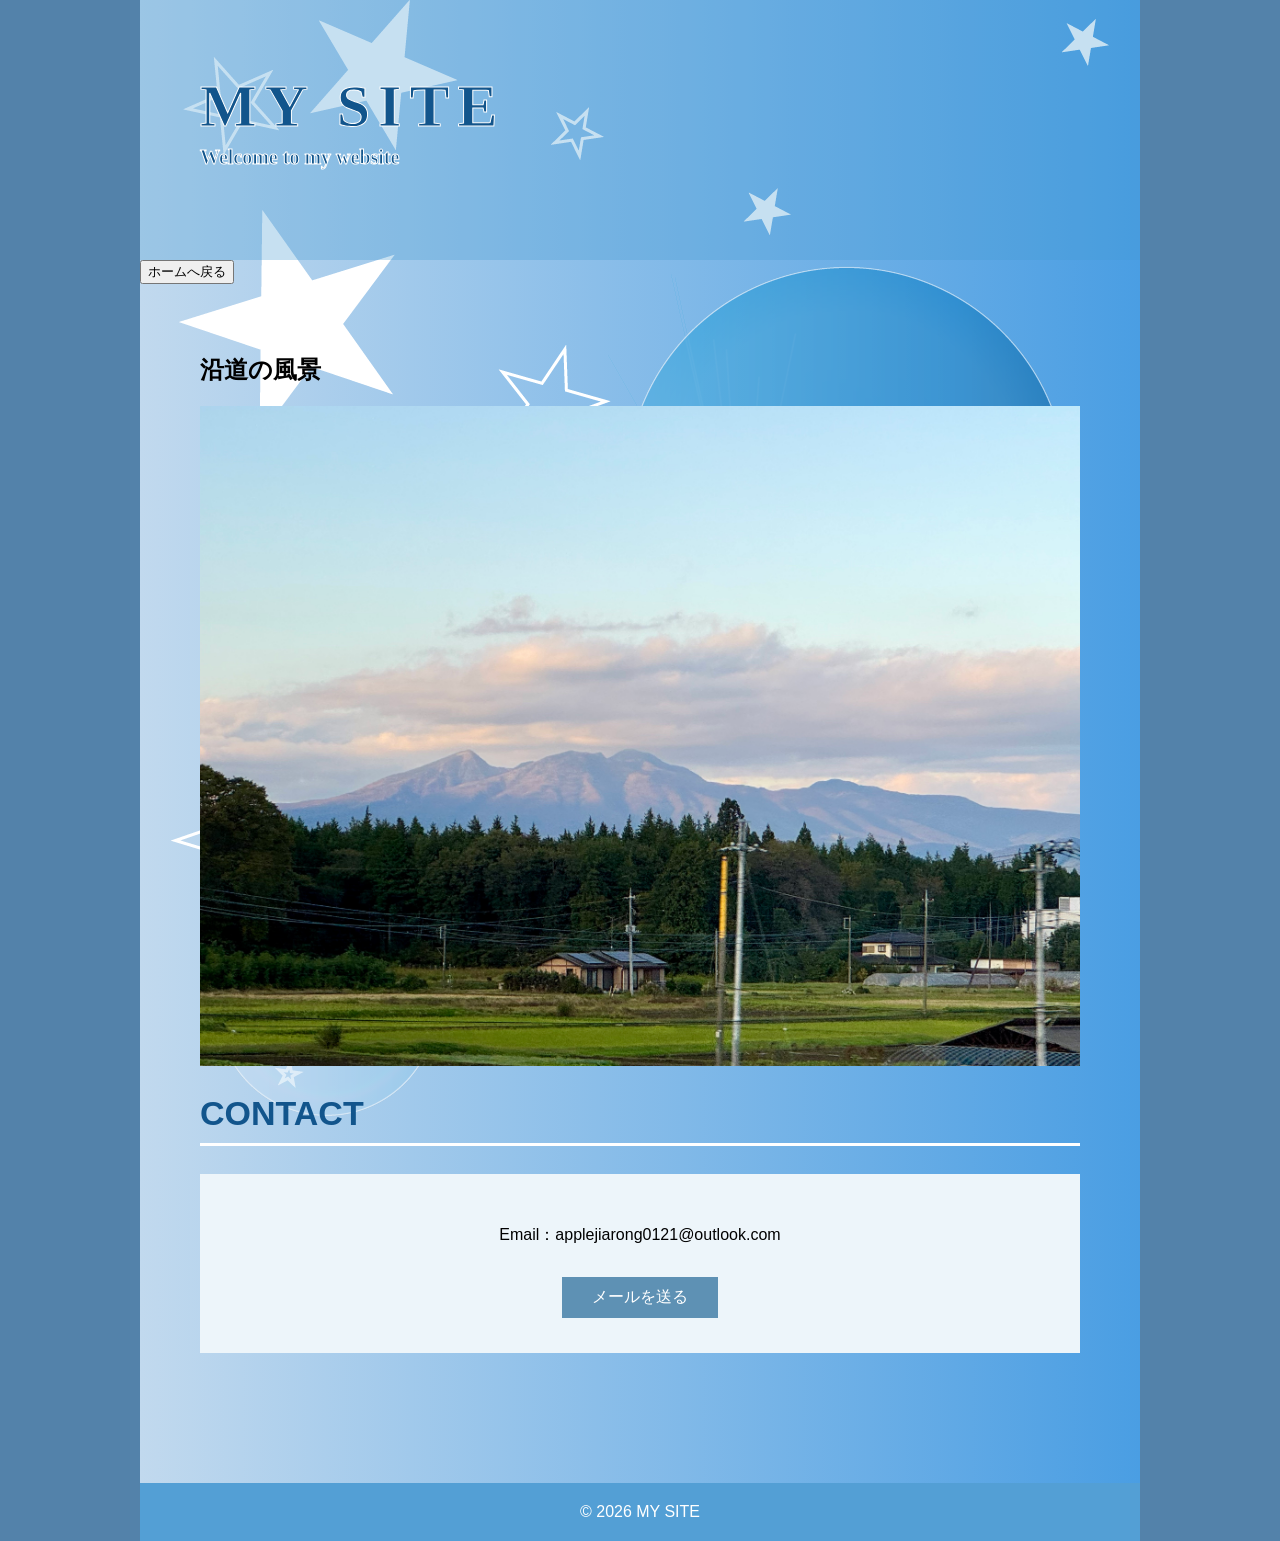
<file: page10.html>
<!DOCTYPE html>
<html lang="ja">

<head>
    <meta charset="UTF-8">
    <meta name="viewport" content="width=device-width, initial-scale=1.0">
    <title>MY SITE</title>
    <link rel="stylesheet" href="xxx.css">
</head>

<body>
    <div class="page">
        <header>
            <h1>MY SITE</h1>
            <p>Welcome to my website</p>
        </header>
        </header>

        <button onclick="location.href='index.html'">
    ホームへ戻る
</button>

        <main>
            <h2>沿道の風景</h2>
            <div class="wrap">

                <div class="photo">
                <img src="IMG_8215.jpeg">
                </div>

                
            </div>

            <section id="contact">
                <h2 class="section-title">CONTACT</h2>
                <div class="contact-box">
                    <p>
                        Email：applejiarong0121@outlook.com
                    </p>
                    <a href="mailto:邮箱">メールを送る</a>
                </div>
            </section>
        </main>

        <footer>
            <p>© 2026 MY SITE</p>
        </footer>
    </div>
</body>

</html>
</file>
<file: xxx.css>
@charset "utf-8";
.menu a :hover {
    background-color: white;
    color: rgb(74,158,227);
    transition :all .5s ease-out
}

body {
    margin:0;
    font-family:"Yu Gothic",sans-serif;
    background:#5382aa;   /* 左右白色 */
}

.page {
    width:1000px;
    margin:0 auto;
    background-color:#d9ecf7;
    background-image:
        url("MY WEB背景.png"),
        linear-gradient(to right,rgb(193,217,238),rgb(74,158,227));
    background-repeat:no-repeat;
    background-position:center top;
}

header {
    height: 260px;
    padding-left: 60px;
    display: flex;
    flex-direction: column;
    justify-content: center;
    font-family: 'Arima Koshi';
    font-weight: bold;
    -webkit-text-stroke: 1px rgb(255, 255, 255); /* 文字边框 */
    color: rgb(18, 85, 140);
    background-color: rgba(67, 152, 209, 0.3);
}

header h1 {
    margin: 0;
    font-size: 60px;
    letter-spacing: 8px;
}

header p {
    margin-top: 5px;
    font-size: 20px;
}

nav {
    background-color: #4e9dd5;
}

nav ul {
    margin: 0;
    padding: 0;
    display: flex;
    justify-content: center;
    list-style: none;
}

nav li {
    width: 180px;
    text-align: center;
}

nav a {
    display: block;
    padding: 17px 0;
    color: white;
    text-decoration: none;
}

nav a:hover {
    background-color: #73b2df;
}

main {
    padding: 50px 60px;
}

section {
    margin-bottom: 80px;
}

.home {
    display: flex;
    align-items: center;
    gap: 50px;
}

.home-text {
    width: 50%;
}

.home-text h3{
margin-top: 30px;
    font-size: 25px;
    color: rgb(255, 255, 255);
}

.home-text h2 {
    margin-top: 0;
    font-size: 42px;
    color: rgb(18, 85, 140);
}

.home-text p {
    line-height: 1.9;
    color: white;
    display: block;
}

.home-images {
    width: 50%;
}

.home-image {
    width: 80%;
}

.home-image img {
    width: 80%;
    display: block;
}

.profile-text {
    width: 100%;
    margin-top: 30px;
    color: white;
}

.profile-text h3 {
    margin-top: 0;
    font-size: 25px;
}

.profile-list {
    margin: 0;
}

.profile-row {
    display: flex;
    margin-bottom: 12px;
}

.profile-row dt {
    width: 120px;
    font-weight: bold;
}

.profile-row dd {
    margin: 0;
}

.section-title {
    padding-bottom: 10px;
    font-size: 34px;
    color: rgb(18, 85, 140);
    border-bottom: 3px solid #ffffff;
}

.WORKS-box {
    width: 100%;
    overflow: hidden;
}

.photo img {
    display: block;
    width: 100%;
}

.WORKS-gallery {
    display: flex;
    align-items: flex-start;
    gap: 25px;
    padding: 20px;
    overflow-x: auto;
    overflow-y: hidden;
    border: 1px solid #d5e0e7;
    box-sizing: border-box;
}

.WORKS-item {
    flex: 0 0 300px;
}

.WORKS-item img {
    width: auto;
    height: 330px;
    display: block;
    object-fit: cover;
}

.LIFE-box {
    width: 100%;
    overflow: hidden;
}

.LIFE-gallery {
    display: flex;
    gap: 25px;
    padding: 20px;
    overflow-x: auto;
    overflow-y: hidden;
    border: 1px solid #d5e0e7;
    box-sizing: border-box;
}

.LIFE-item {
    flex: 0 0 300px;
    display: flex;
    justify-content: center;
    align-items: flex-start;
}

.LIFE-item img {
    max-width: 300px;
    max-height: 300px;
    width: auto;
    height: auto;
    display: block;
}
.contact-box {
    padding: 35px;
    text-align: center;
    background-color: #edf5fa;
}

.contact-box a {
    display: inline-block;
    margin-top: 15px;
    padding: 10px 30px;
    color: white;
    background-color: #5e91b4;
    text-decoration: none;
}

.contact-box a:hover {
    background-color: #416d8c;
}

footer {
    padding: 20px;
    text-align: center;
    color: white;
    background-color: #539fd5;
}

footer p {
    margin: 0;
}



@media screen and (max-width: 1000px) {
    .page {
        width: 100%;
    }

    main {
        padding: 40px 30px;
    }

    .home {
        gap: 20px;
    }

    .profile-text {
        width: auto;
    }
}

@media screen and (max-width: 700px) {
    header {
        height: 200px;
        padding-left: 30px;
    }

    header h1 {
        font-size: 42px;
    }

    nav ul {
        flex-wrap: wrap;
    }

    nav li {
        width: 50%;
    }

    .home {
        display: block;
    }

    .home-text {
        width: 100%;
    }

    .home-images {
        width: 100%;
        margin-top: 25px;
    }

    .profile-image {
        width: 220px;
        margin: 25px auto 0;
    }

    .WORKS-item img {
    width: 300px;
    height: 500px;
    display: block;
    object-fit: contain;
}

    .LIFE-item {
        width: 250px;
    }
}
</file>
